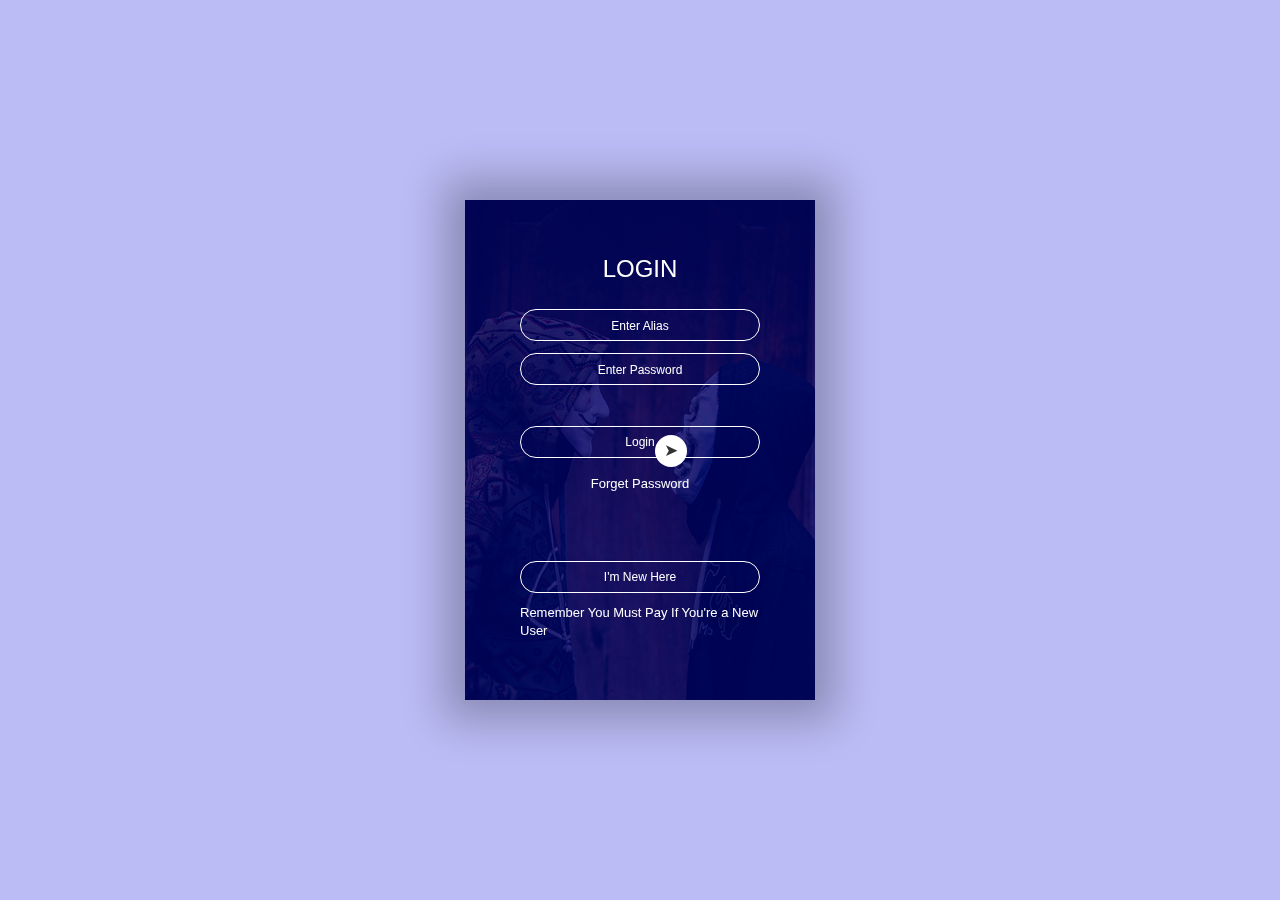
<file: login.html>
<!DOCTYPE html>
<html lang="en">
  <head>
    <meta charset="UTF-8" />
    <meta name="viewport" content="width=device-width, initial-scale=1.0" />
    <title>Login And Registration - Darknet: A Community for Selling All And Everything</title>
    <link rel="stylesheet" href="style.css" />
  </head>
  <body>
    <div class="container">
      <div class="card">
        <div class="inner-box" id="card">
          <div class="card-front">
            <h2>LOGIN</h2>
            <form action="login.php" method="post">
              <input
                type="text"
                class="input-box"
                name="alias"
                placeholder="Enter Alias"
                required
              />
              <input
                type="password"
                class="input-box"
                name="password"
                placeholder="Enter Password"
                required
              />
              <button type="submit" class="submit-btn">Login</button>
            </form>
            <a href="#">Forget Password</a>
            <button type="button" class="btn" onclick="openRegister()">
              I'm New Here
            </button>
            <span>Remember You Must Pay If You're a New User</span>
          </div>
          <div class="card-back">
            <h2>REGISTER</h2>
            <form action="register.php" method="post">
              <input
                type="text"
                class="input-box"
                placeholder="Enter Alias"
                required
              />
              <input
                type="password"
                class="input-box"
                placeholder="Enter Password"
                required
              />
              <button type="submit" class="submit-btn">Register</button>
            </form>
            <button type="button" class="btn" onclick="openLogin()">
              I've an account
            </button>
            <span>Remember You Must Pay If You're a New User</span>
          </div>
        </div>
      </div>
    </div>

    <script>
      var card = document.getElementById("card");

      function openRegister() {
        card.style.transform = "rotateY(-180deg)";
      }
      function openLogin() {
        card.style.transform = "rotateY(0deg)";
      }
    </script>
  </body>
</html>
</file>
<file: style.css>
*{
    margin: 0;
    padding: 0;
    box-sizing: border-box;
    font-family: 'Poppins', sans-serif;
}
.hero{
    width: 100%;
    height: 100vh;
    background-image: linear-gradient(rgba(12,3,51,0.3),rgba(12,3,51,0.3));
    position: relative;
    padding: 0.5%;
    display: flex;
    align-items: center;
    justify-content: center;
}
nav{
    width: 100%;
    position: absolute;
    top: 0;
    left: 0;
    padding: 20px 8%;
    display: flex;
    align-self: center;
    justify-content: space-between;
}
nav .logo{
    width: 80px;
}
.content{
    text-align: center;
}
.content h1{
    font-size: 160px;
    color: #fff;
    font-weight: 600;
    transform: 0.5s;
}
.content h1:hover{
    -webkit-text-stroke: 2px #fff;
    color: transparent;
}
.content a{
    text-decoration: none;
    display: inline-block;
    color: #fff;
    font-size: 24px;
    border: 2px solid #fff;
    padding: 14px 70px;
    border-radius: 50px;
    margin-top: 20px;
}
.back-video{
    position: absolute;
    right: 0;
    bottom: 0;
    z-index: -1;
}

@media (min-aspect-ratio: 16/9) {
    .back-video{
        width: 100%;
        height: auto;
    }
}
@media (maax-aspect-ratio: 16/9) {
    .back-video{
        width: auto;
        height: 100%;
    }
}

/*------Login and registration-------------------*/
.container {
    width: 100%;
    height: 100vh;
    font-family: sans-serif;
    background: rgb(187, 187, 245);
    color: #fff;
    display: flex;
    align-items: center;
    justify-content: center;
}
.card{
    width: 350px;
    height: 500px;
    box-shadow: 0 0 40px 20px rgba(0,0,0,0.26);
    perspective: 1000px;
}
.inner-box{
    position: relative;
    width: 100%;
    height: 100%;
    transform-style: preserve-3d;
    transition: transform 1s;
}
.card-front, .card-back{
    position: absolute;
    width: 100%;
    height: 100%;
    background-position: center;
    background-size: cover;
    background-image: linear-gradient(rgba(0,0,100,0.8),rgba(0,0,100,0.8)), url(images/background.svg);
    padding: 55px;
    box-sizing: border-box;
    backface-visibility: hidden;
}
.card-back{
    transform: rotateY(180deg);
}
.card h2{
    font-weight: normal;
    font-size: 24px;
    text-align: center;
    margin-bottom: 20px;
}
.input-box{
    width: 100%;
    background: transparent;
    border: 1px solid #fff;
    margin: 6px 0;
    height: 32px;
    border-radius: 20px;
    padding: 0 10px;
    box-sizing: border-box;
    outline: none;
    text-align: center;
    color: #fff;
}
::placeholder{
    color: #fff;
    font-size: 12px;
}
button{
    width: 100%;
    background: transparent;
    border: 1px solid #fff;
    margin: 35px 0 10px;
    height: 32px;
    font-size: 12px;
    border-radius: 20px;
    padding: 0 10px;
    box-sizing: border-box;
    outline: none;
    color: #fff;
    cursor: pointer;
}
.submit-btn{
    position: relative;
}
.submit-btn::after{
    content: '\27a4';
    color: #333;
    line-height: 32px;
    font-size: 17px;
    width: 32px;
    height: 32px;
    border-radius: 50%;
    background: #fff;
    position: absolute;
    right: -1;
    top: -1;
}
span{
    font-size: 13px;
}
.card .btn{
    margin-top: 70px;
}
.card a{
    color: #fff;
    text-decoration: none;
    display: block;
    text-align: center;
    font-size: 13px;
    margin-top: 8px;
}
</file>
